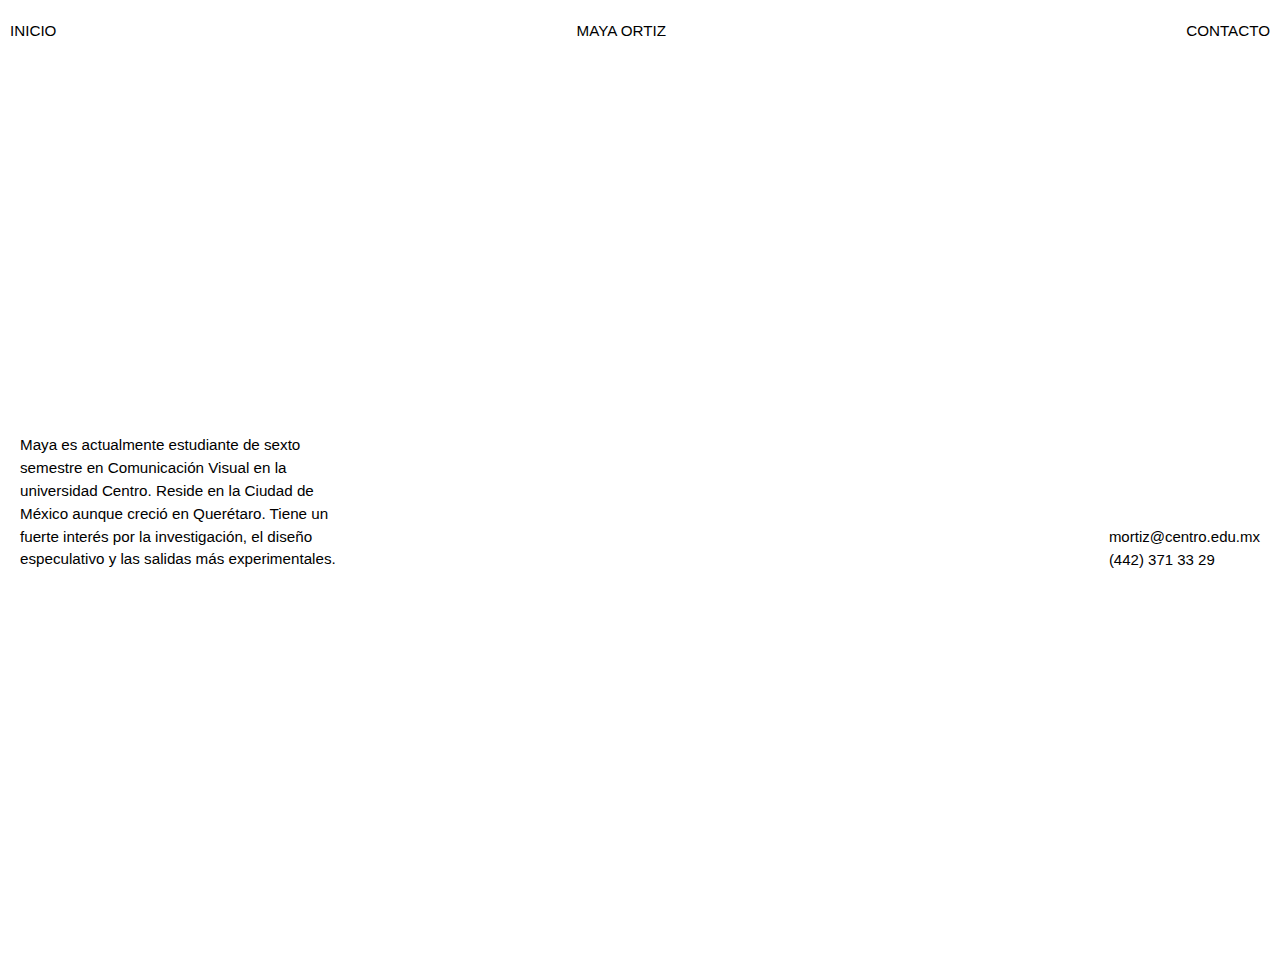
<file: contacto.html>
<!DOCTYPE html>
<html lang="en">

<head>
  <meta charset="UTF-8">
  <meta http-equiv="X-UA-Compatible" content="IE=edge">
  <meta name="viewport" content="width=device-width, initial-scale=1.0">
  <title>Maya portafolio</title>
  <link rel="stylesheet" href="style.css">
</head>

<body>
  <nav>
    <ul class="menu">
      <a href="./index.html">
        <li>INICIO</li>
      </a>
      <li>MAYA ORTIZ</li>
      <a href="/contacto.html">
        <li>CONTACTO</li>
      </a>
    </ul>
  </nav>

  <div class="gridinicio" style="height: 90vh;">
    <div class="gridproyectos">
      <div class="textocontacto">
        <!-- Tip: ponerle padding -->
        <p>Maya es actualmente estudiante de sexto semestre en Comunicación Visual en la universidad Centro. Reside en
          la Ciudad de México aunque creció en Querétaro. Tiene un fuerte interés por la investigación, el diseño
          especulativo y las salidas más experimentales.</p>
      </div>
      <ul class="textoproyecto" style="grid-column: -1; margin-top: auto;">
        <li>mortiz@centro.edu.mx</li>
        <li>(442) 371 33 29</li>
      </ul>
    </div>
  </div>












</body>

</html>
</file>
<file: style.css>
/*Tipografía*/
@import url("https://rsms.me/inter/inter.css");

html {
  font-family: "Inter", sans-serif;
}

@supports (font-variation-settings: normal) {
  html {
    font-family: "Inter var", sans-serif;
  }
}

/* Reset */
*,
*::before,
*::after {
  box-sizing: border-box;
}

body,
h1,
h2,
h3,
h4,
h5,
p,
figure,
picture {
  margin: 0;
}

body {
  line-height: 1.5;
  font-size: clamp(0.3rem, 2vw + 1rem, 0.95rem);
  /* height: 100vh; */
}

/* @media screen and (min-width: 900px) {
  body {
    overflow: hidden;
  }
} */

ul {
  margin: 0;
  padding-inline: 0;
}

li {
  list-style: none;
}

img,
picture {
  max-width: 100%;
  display: block;
}

@media (prefers-reduced-motion: reduce) {

  *,
  *::before,
  *::after {
    animation-duration: 0.01ms !important;
    animation-iteration-count: 1 !important;
    transition-duration: 0.01ms !important;
    scroll-behavior: auto !important;
  }
}

/* inicio */
a {
  color: black;
  text-decoration: none;
}

a:hover {
  color: rgb(0, 0, 0);
  text-decoration: underline;
}


.menu {
  display: flex;
  justify-content: space-between;
  margin-top: 10px;
  padding: 10px;

}

.gridinicio {
  display: grid;
  height: auto;
}

.gridproyectos {
  display: grid;
  gap: 20px;
  height: 120vh;
  grid-template-columns: 1fr;
}

.gridproyectos div img {
  height: auto;
  width: 100%;
  object-fit: cover;
}

/* Todo esto es en desktop */
@media screen and (min-width: 600px) {
  .gridproyectos {
    display: grid;
    gap: 0;
    height: auto;
    grid-template-columns: 1fr 1fr 1fr;
  }

  .gridproyectos.inicio div {
    max-height: 300px;
  }

  .gridproyectos.inicio div img {
    height: 300px;
    width: 100%;
    object-fit: cover;
  }
}

.proyecto img {
  object-fit: cover;

}

.unionsuave p {
  display: none;
}

.unionsuave:hover p {
  display: inherit;
  display: inherit;
  display: grid;
  position: absolute;
  justify-content: center;
  background-color: white;
  font-weight: bold;
  font-size: 18px;
}

.bandidas p {
  display: none;
}

.bandidas:hover p {
  display: inherit;
  display: inherit;
  display: grid;
  position: absolute;
  justify-content: center;
  background-color: white;
  font-weight: bold;
  font-size: 18px;
}

.tortillas p {
  display: none;
}

.tortillas:hover p {
  display: inherit;
  display: inherit;
  display: grid;
  position: absolute;
  justify-content: center;
  background-color: white;
  font-weight: bold;
  font-size: 18px;
}

.monton p {
  display: none;
}

.monton:hover p {
  display: inherit;
  display: grid;
  position: absolute;
  justify-content: center;
  background-color: white;
  font-weight: bold;
  font-size: 18px;
}


.fermenta p {
  display: none;
}

.fermenta:hover p {
  display: inherit;
  display: inherit;
  display: grid;
  position: absolute;
  justify-content: center;
  background-color: white;
  font-weight: bold;
  font-size: 18px;

}

.cuerpoagua p {
  display: none;
}

.cuerpoagua:hover p {
  display: inherit;
  display: inherit;
  display: grid;
  position: absolute;
  justify-content: center;
  background-color: white;
  font-weight: bold;
  font-size: 18px;
}

/*cuerpodeagua*/


/*contacto*/
.textoproyecto {
  padding: 20px;
  font-size: 15px;
}

.textocontacto {
  padding: 20px;
}

.noscroll {
  overflow: hidden;
}

.noscroll .gridinicio img {
  object-fit: cover;
}

.gridproyectos {

  height: 100vh;
  place-content: center;
}
</file>
